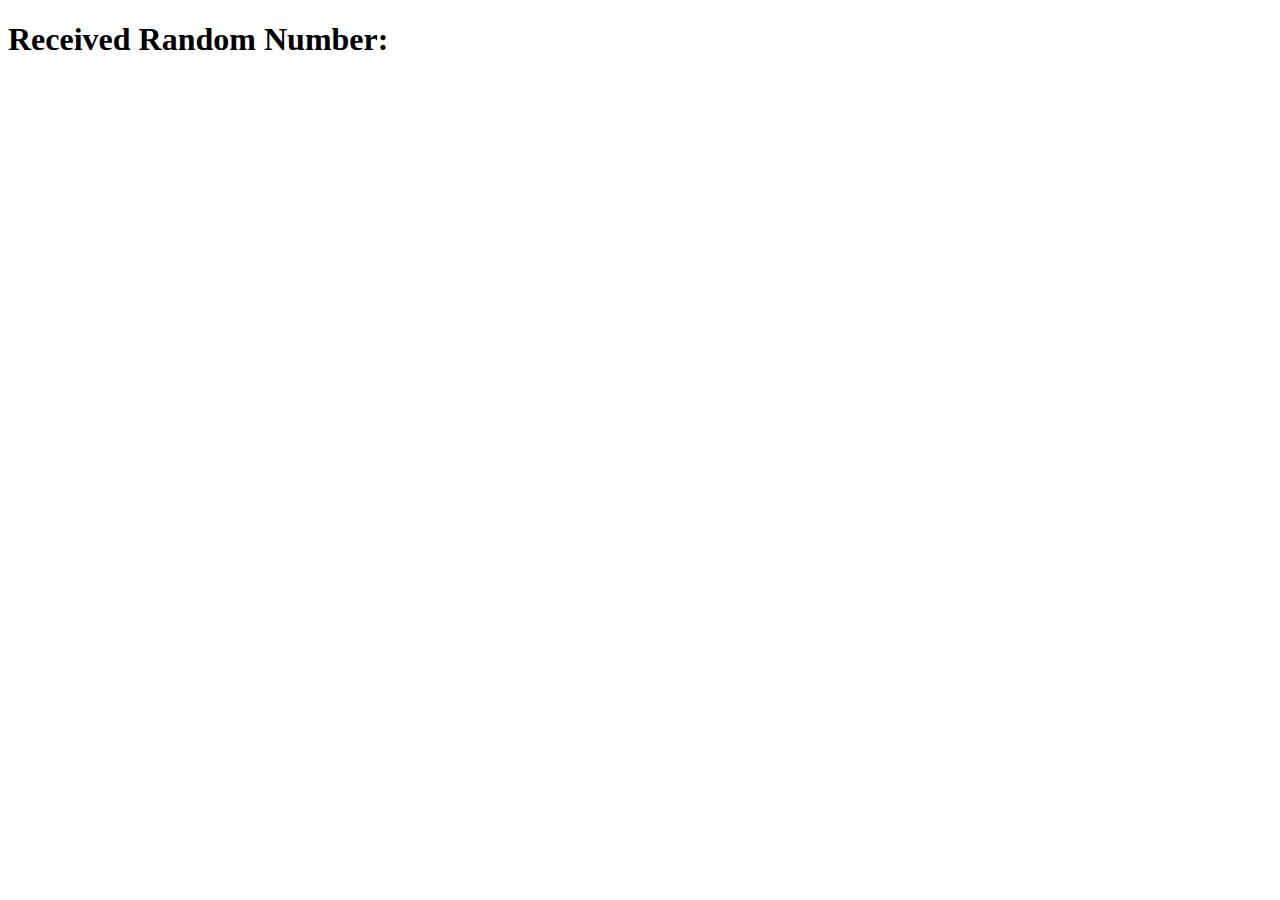
<file: main.html>
<!DOCTYPE html>
<html>
<head>
  <title>BLE Receiver</title>
</head>
<body>
  <h1>Received Random Number:</h1>
  <p id="randomValue"></p>

  <script>
    async function connectToBluetoothDevice() {
      try {
        const device = await navigator.bluetooth.requestDevice({
          filters: [{ services: ['4fafc201-1fb5-459e-8fcc-c5c9c331914b'] }],
        });

        const server = await device.gatt.connect();
        const service = await server.getPrimaryService('4fafc201-1fb5-459e-8fcc-c5c9c331914b');
        const characteristic = await service.getCharacteristic('beb5483e-36e1-4688-b7f5-ea07361b26a8');

        characteristic.addEventListener('characteristicvaluechanged', (event) => {
          const randomValue = new TextDecoder().decode(event.target.value);
          document.getElementById('randomValue').textContent = randomValue;
        });

        await characteristic.startNotifications();
      } catch (error) {
        console.error('Error connecting to Bluetooth device:', error);
      }
    }

    connectToBluetoothDevice();
  </script>
</body>
</html>
</file>
